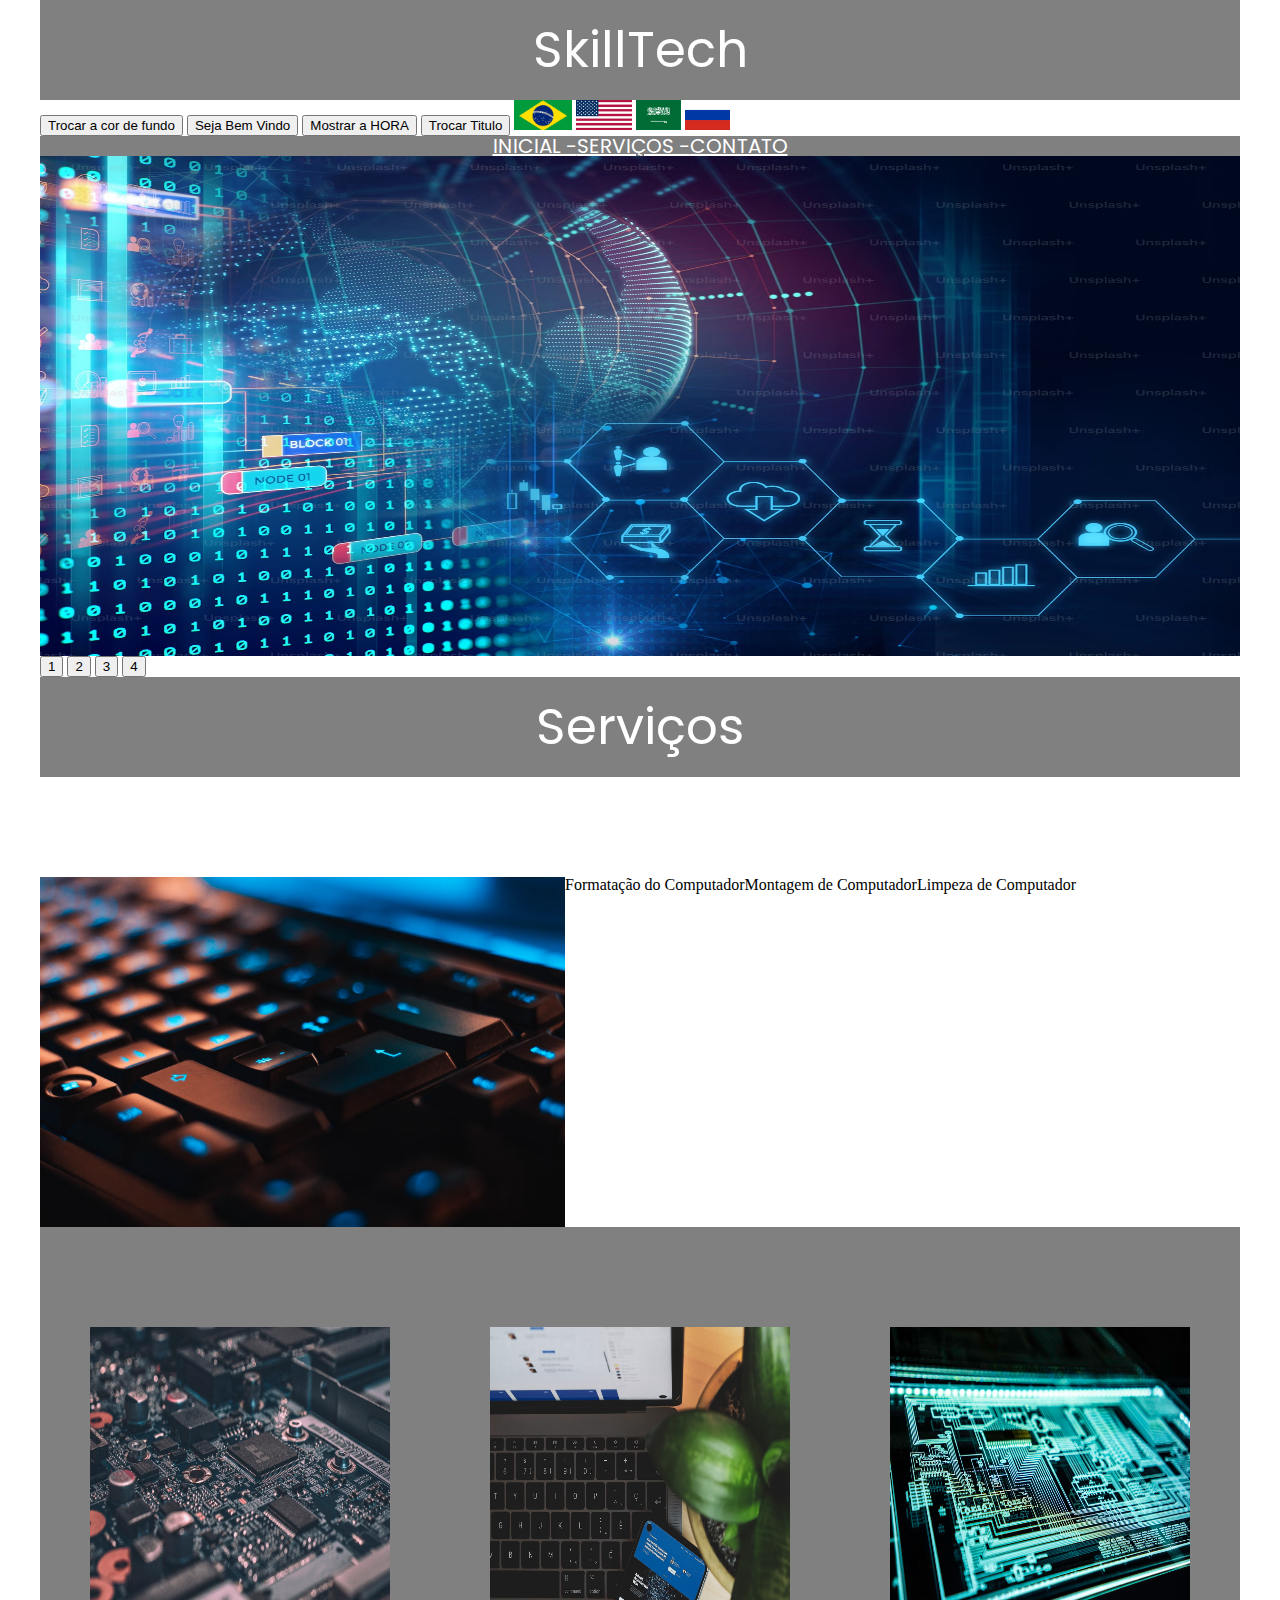
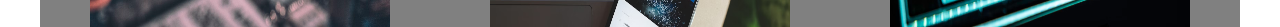
<file: index.html>
<!DOCTYPE html>
<html lang="pt-br">
<head>
    <meta charset="UTF-8">
    <meta name="viewport" content="width=device-width, initial-scale=1.0">
    <title>Treinamento de Informatica</title>
    <link rel="stylesheet" href="style.css">
</head>
<body>
    <main>
    <header class="titulo">
         <p class="cabecalho" id="titulo01">SkillTech</p>
         <div class="botoes">
            <button type="button" onclick="fnTrocarDeCorDeFundo()">Trocar a cor de fundo</button>
            <button type="button" onclick="fnSaudacao()">Seja Bem Vindo</button>
            <button type="button" onclick="fnMostrarHoraAtual()">Mostrar a HORA</button>
            <button type="button" onclick="fnTrocarTitulo()">Trocar Titulo</button>
            
            <img src="imagens/Brasil.webp" alt="brasil" height="30" onclick="fnIdiomaPortugues()">
            <img src="imagens/EUA.png" alt="EUA" height="30" onclick="fnIdiomaIngles()">
            <img src="imagens/ARABIA.png" alt="arabia" height="30" onclick="fnIdiomaArabe()">
            <img src="imagens/RUSSIA.png" alt="russia" height="30" onclick="fnIdiomaRusso()">
         </div>
         <nav class="menu">
            <a href="#" class="link-menu" id="menu1">INICIAL - </a>
            <a href="#" class="link-menu" id="menu2"> SERVIÇOS - </a>
            <a href="#" class="link-menu" id="menu3"> CONTATO</a>

         </nav>

        
        <div class="foto">
            <img src="imagens/aaa.avif" class="banner" id="banner">
            <button type="button" onclick="fnBanner1()"> 1 </button>
            <button type="button" onclick="fnBanner2()"> 2 </button>
            <button type="button" onclick="fnBanner3()"> 3 </button>
            <button type="button" onclick="fnBanner4()"> 4 </button>
        </div>
        
    
    </header>
        <div class="servicos">
            <p>Serviços</p>
        </div>
        <div class="imagens">
            <img src="imagens/foto1.avif" class="fotos">
            <p class="servico">Formatação do Computador</p>
            <p class="servico">Montagem de Computador</p>
            <p class="servico">Limpeza de Computador</p>
        </div>

        <div class="fotos_serv">
            <img src="imagens/foto2.avif" class="serv" alt="images" id="destaque1" onmouseenter="fnDestaque1Trocar()" onmouseout="fnDestaqueOriginal()">
            <img src="imagens/foto3.avif" class="serv" alt="images"> 
            <img src="imagens/foto4.avif" class="serv" alt="imagrs">
        </div>
    </main>
    <script src="app.js"></script>
</body>
</html>
</file>
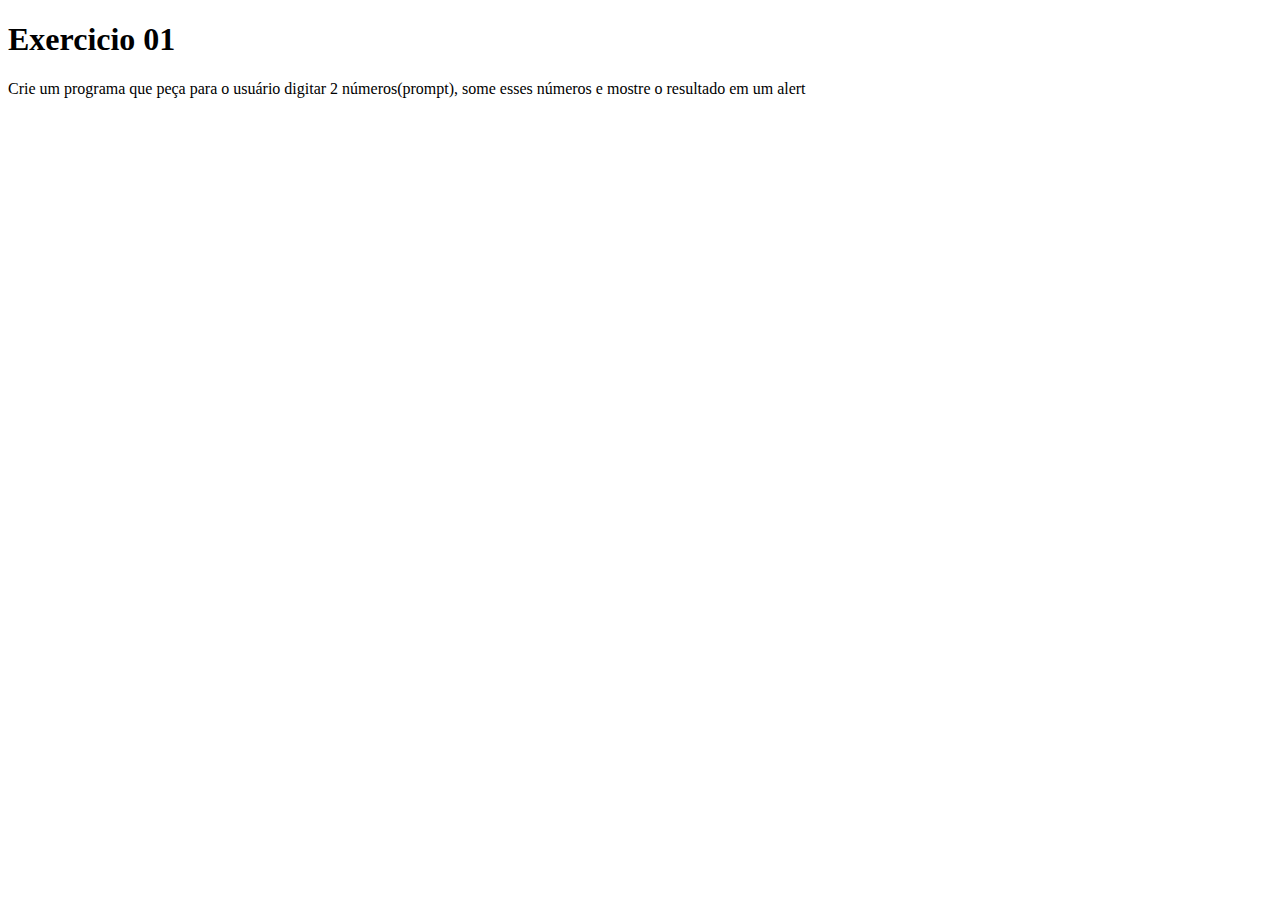
<file: exercicio-01/ex01.html>
<!DOCTYPE html>
<html lang="pt-br">

<head>
    <meta charset="UTF-8">
    <meta name="viewport" content="width=device-width, initial-scale=1.0">
    <title>Document</title>
</head>

<body>
    <h1>Exercicio 01</h1>
    <p>Crie um programa que peça para o usuário digitar 2 números(prompt), some esses números e mostre o resultado em um
    alert
    </p>
    <script src="ex01.js"></script>

</body>

</html>
</file>
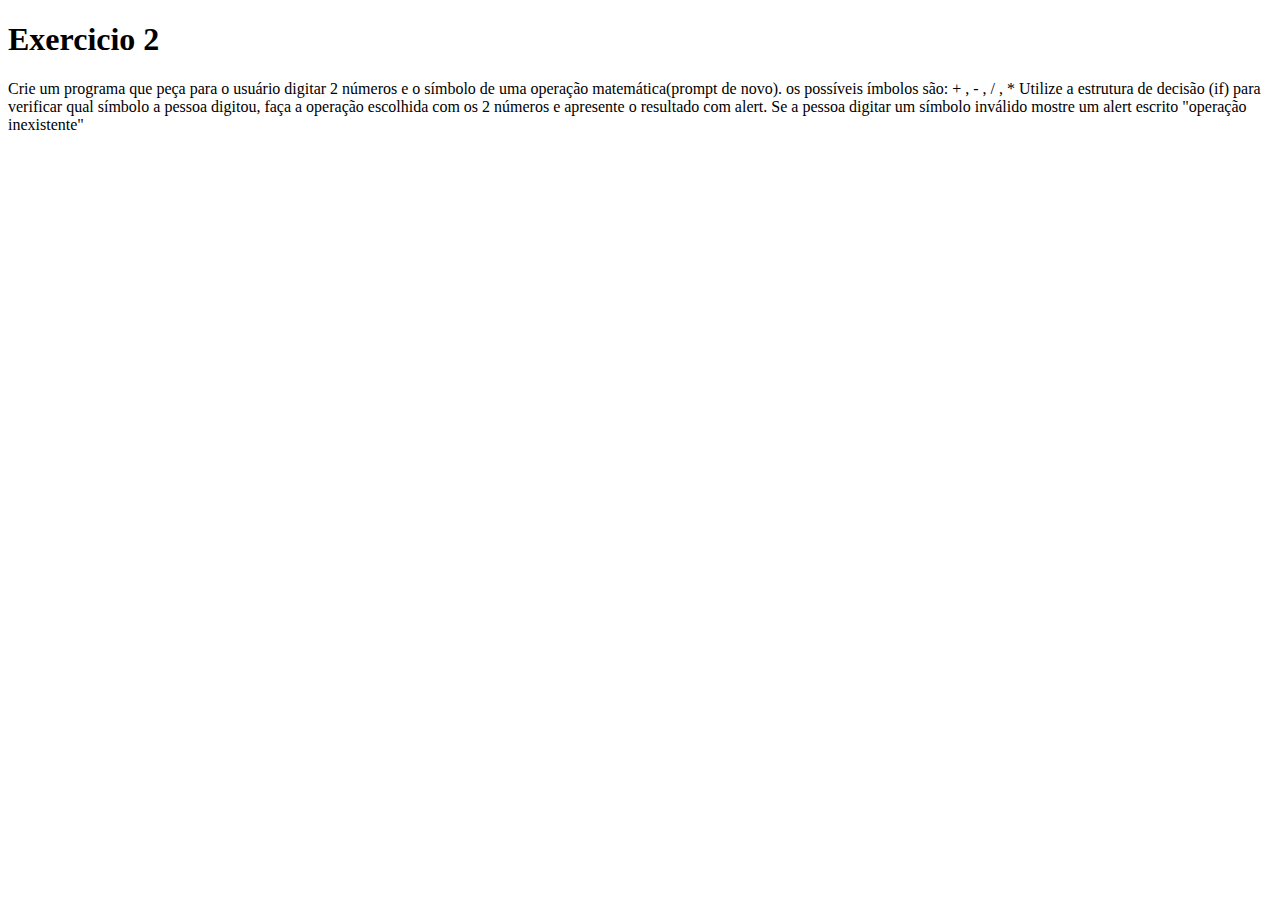
<file: exercicio-02/ex02.html>
<!DOCTYPE html>
<html lang="pt-br">

<head>
    <meta charset="UTF-8">
    <meta name="viewport" content="width=device-width, initial-scale=1.0">
    <title>Document</title>
</head>

<body>
    <h1>Exercicio 2</h1>
    <p>
        Crie um programa que peça para o usuário digitar 2 números e o símbolo de uma operação matemática(prompt de
        novo). os possíveis ímbolos são: + , - , / , *
        Utilize a estrutura de decisão (if) para verificar qual símbolo a pessoa digitou, faça a operação escolhida com
        os 2 números e apresente o resultado com alert.
        Se a pessoa digitar um símbolo inválido mostre um alert escrito "operação inexistente"
    </p>
    <script src="ex02.js"></script>
</body>

</html>
</file>
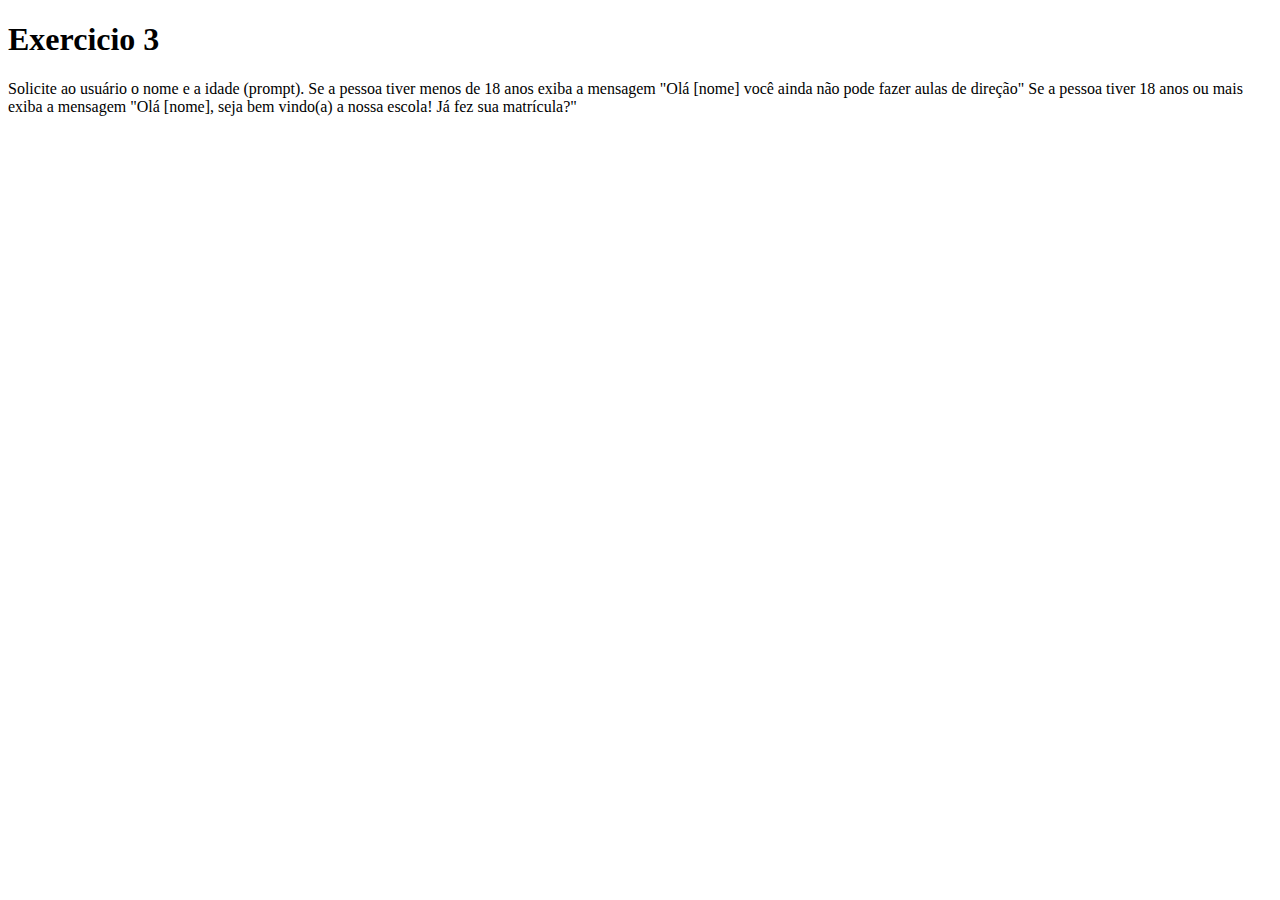
<file: exercicio-03/ex03.html>
<!DOCTYPE html>
<html lang="pt-br">

<head>
    <meta charset="UTF-8">
    <meta name="viewport" content="width=device-width, initial-scale=1.0">
    <title>Document</title>
</head>

<body>
    <h1>Exercicio 3</h1>
    <p>Solicite ao usuário o nome e a idade (prompt).
        Se a pessoa tiver menos de 18 anos exiba a mensagem "Olá [nome] você ainda não pode fazer aulas de direção"
        Se a pessoa tiver 18 anos ou mais exiba a mensagem "Olá [nome], seja bem vindo(a) a nossa escola! Já fez sua
        matrícula?"
    </p>
    <script src="ex03.js"></script>
</body>

</html>
</file>
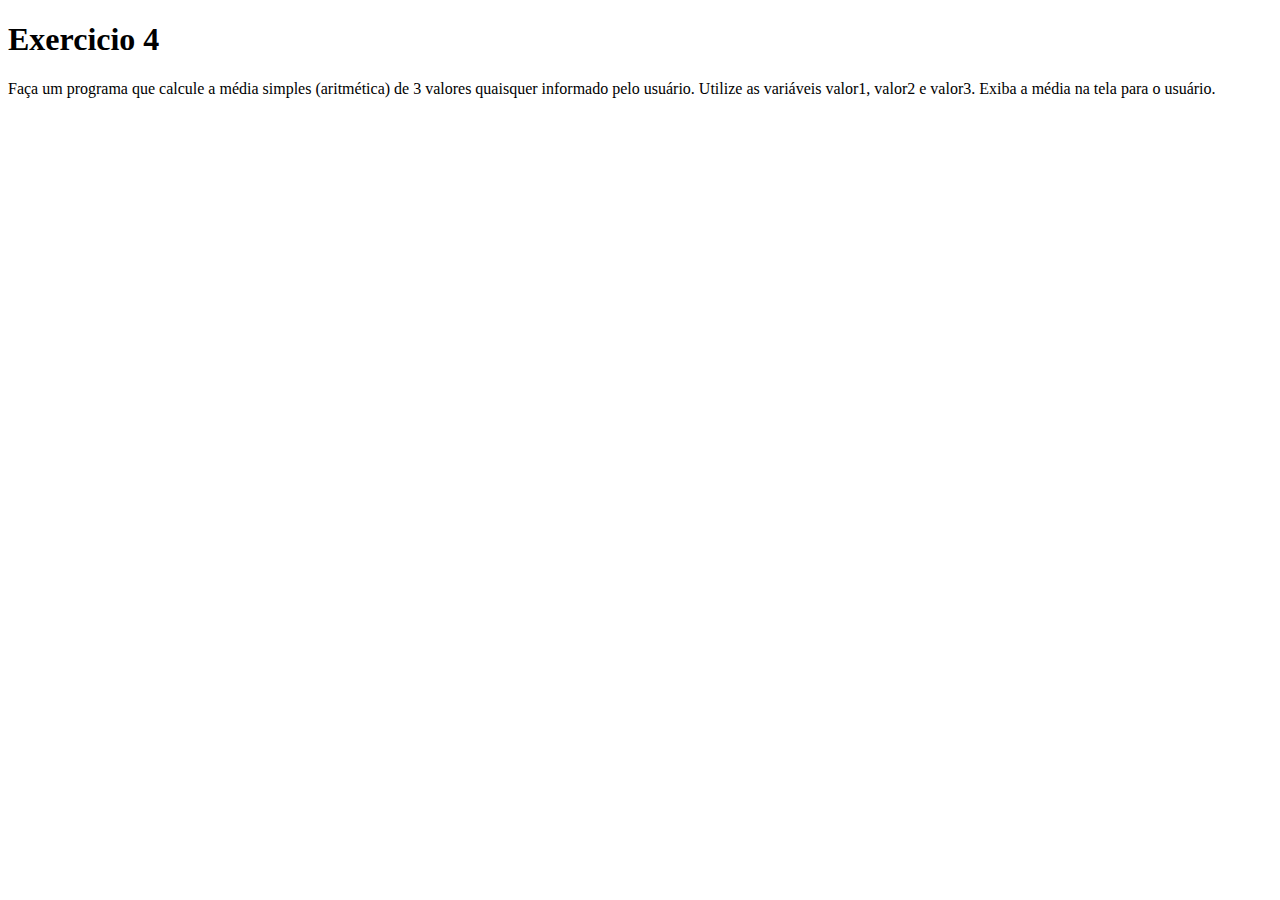
<file: exercicio-04/ex04.html>
<!DOCTYPE html>
<html lang="pt-br">

<head>
    <meta charset="UTF-8">
    <meta name="viewport" content="width=device-width, initial-scale=1.0">
    <title>Document</title>
</head>

<body>
    <h1>Exercicio 4</h1>

    <p> Faça um programa que calcule a média simples (aritmética) de 3 valores quaisquer informado pelo usuário.
        Utilize as variáveis valor1, valor2 e valor3. Exiba a média na tela para o usuário.</p>

        <script src="ex04.js"></script>
</body>

</html>
</file>
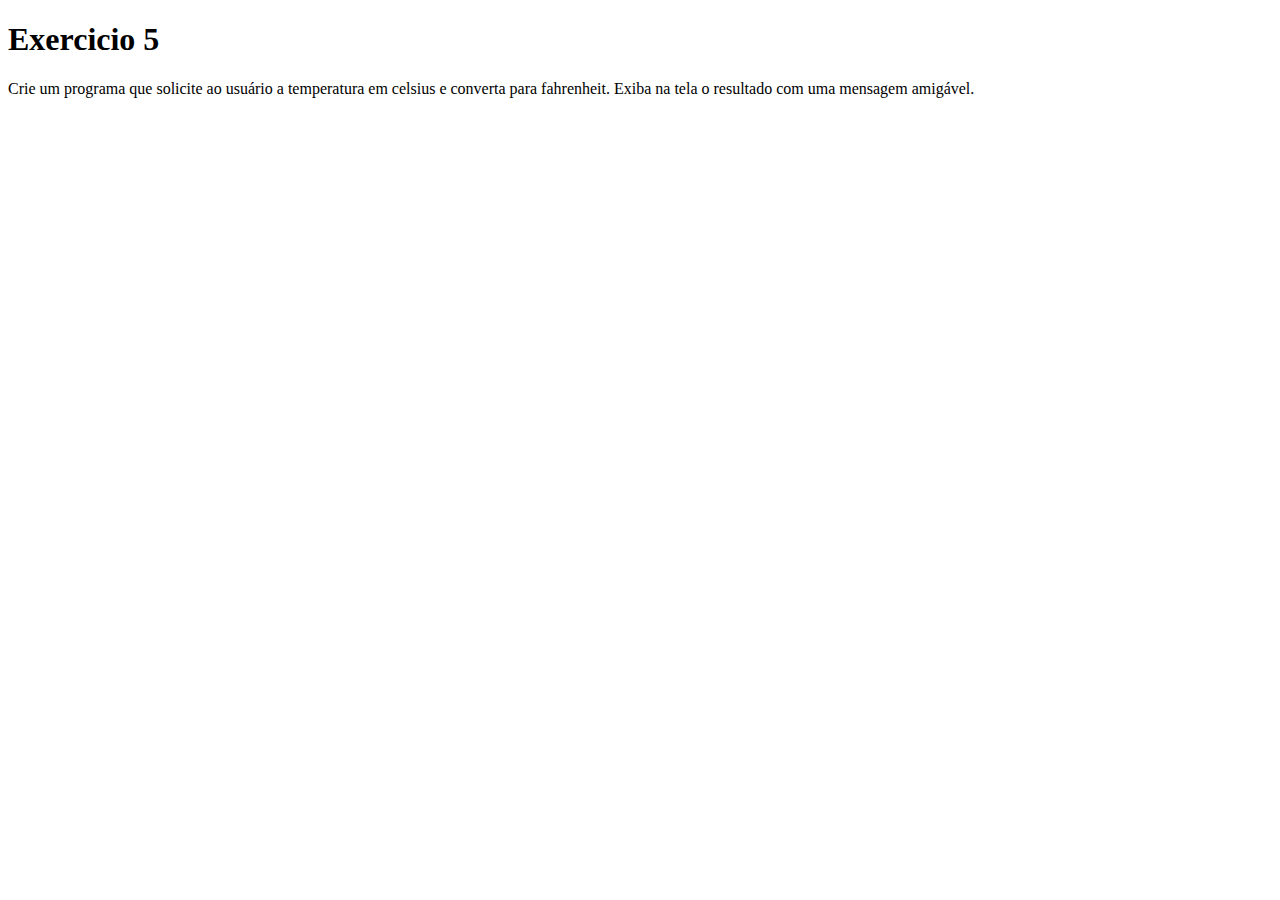
<file: exercicio-05/ex05.html>
<!DOCTYPE html>
<html lang="pt-br">

<head>
    <meta charset="UTF-8">
    <meta name="viewport" content="width=device-width, initial-scale=1.0">
    <title>Document</title>
</head>

<body>
    <h1>Exercicio 5</h1>
    <p>Crie um programa que solicite ao usuário a temperatura em celsius e converta para fahrenheit. Exiba na tela o
        resultado com uma mensagem amigável. </p>

        <script src="ex05.js"></script>
</body>

</html>
</file>
<file: style.css>
@import url('https://fonts.googleapis.com/css2?family=Inter:ital,opsz,wght@0,14..32,100..900;1,14..32,100..900&family=Lobster&family=Poppins:ital,wght@0,100;0,200;0,300;0,400;0,500;0,600;0,700;0,800;0,900;1,100;1,200;1,300;1,400;1,500;1,600;1,700;1,800;1,900&display=swap');

/* http://meyerweb.com/eric/tools/css/reset/ 
   v2.0 | 20110126
   License: none (public domain)
*/

html, body, div, span, applet, object, iframe,
h1, h2, h3, h4, h5, h6, p, blockquote, pre,
a, abbr, acronym, address, big, cite, code,
del, dfn, em, img, ins, kbd, q, s, samp,
small, strike, strong, sub, sup, tt, var,
b, u, i, center,
dl, dt, dd, ol, ul, li,
fieldset, form, label, legend,
table, caption, tbody, tfoot, thead, tr, th, td,
article, aside, canvas, details, embed, 
figure, figcaption, footer, header, hgroup, 
menu, nav, output, ruby, section, summary,
time, mark, audio, video {
	margin: 0;
	padding: 0;
	border: 0;
	font-size: 100%;
	font: inherit;
	vertical-align: baseline;
}
/* HTML5 display-role reset for older browsers */
article, aside, details, figcaption, figure, 
footer, header, hgroup, menu, nav, section {
	display: block;
}
body {
	line-height: 1;
}
ol, ul {
	list-style: none;
}
blockquote, q {
	quotes: none;
}
blockquote:before, blockquote:after,
q:before, q:after {
	content: '';
	content: none;
}
table {
	border-collapse: collapse;
	border-spacing: 0;
}

main{
    width: 1200px;
    margin: 0 auto;
}

.cabecalho{
    background-color: gray;
    color: white;
    display: flex;
    align-items: center;
    justify-content: center;
    font-size: 50px;
    font-family: Poppins;
    height: 100px;
}

.menu{
    display: flex;
    justify-content: center;
    background-color: gray;
}

.link-menu{
    background-color: gray;
    color: white;
    display: flex;
    justify-content: center;
    align-items: center;
    font-size: 20px;
    font-family: Poppins;
}
.banner{
    display: flex;
    width: 100%;
    height: 500px;
}

.servicos{
    display: flex;
    align-items: center;
    justify-content: center;
    font-size: 50px;
    font-family: Poppins;
    height: 100px;
    background-color: gray;
    color:white;
}

.imagens{
    display: flex;
    height: 350px;
    width: 100%;
    padding-top: 100px;
}

.servico{
    display: flex;
    justify-content: space-around;
}

.fotos_serv{
    display: flex;
    justify-content: space-around;
    background-color: gray;
}

.serv{
    display: flex;
    height: 300px;
    width: 300px;
    justify-content: space-between;
    padding-top: 100px;

    
}
</file>
